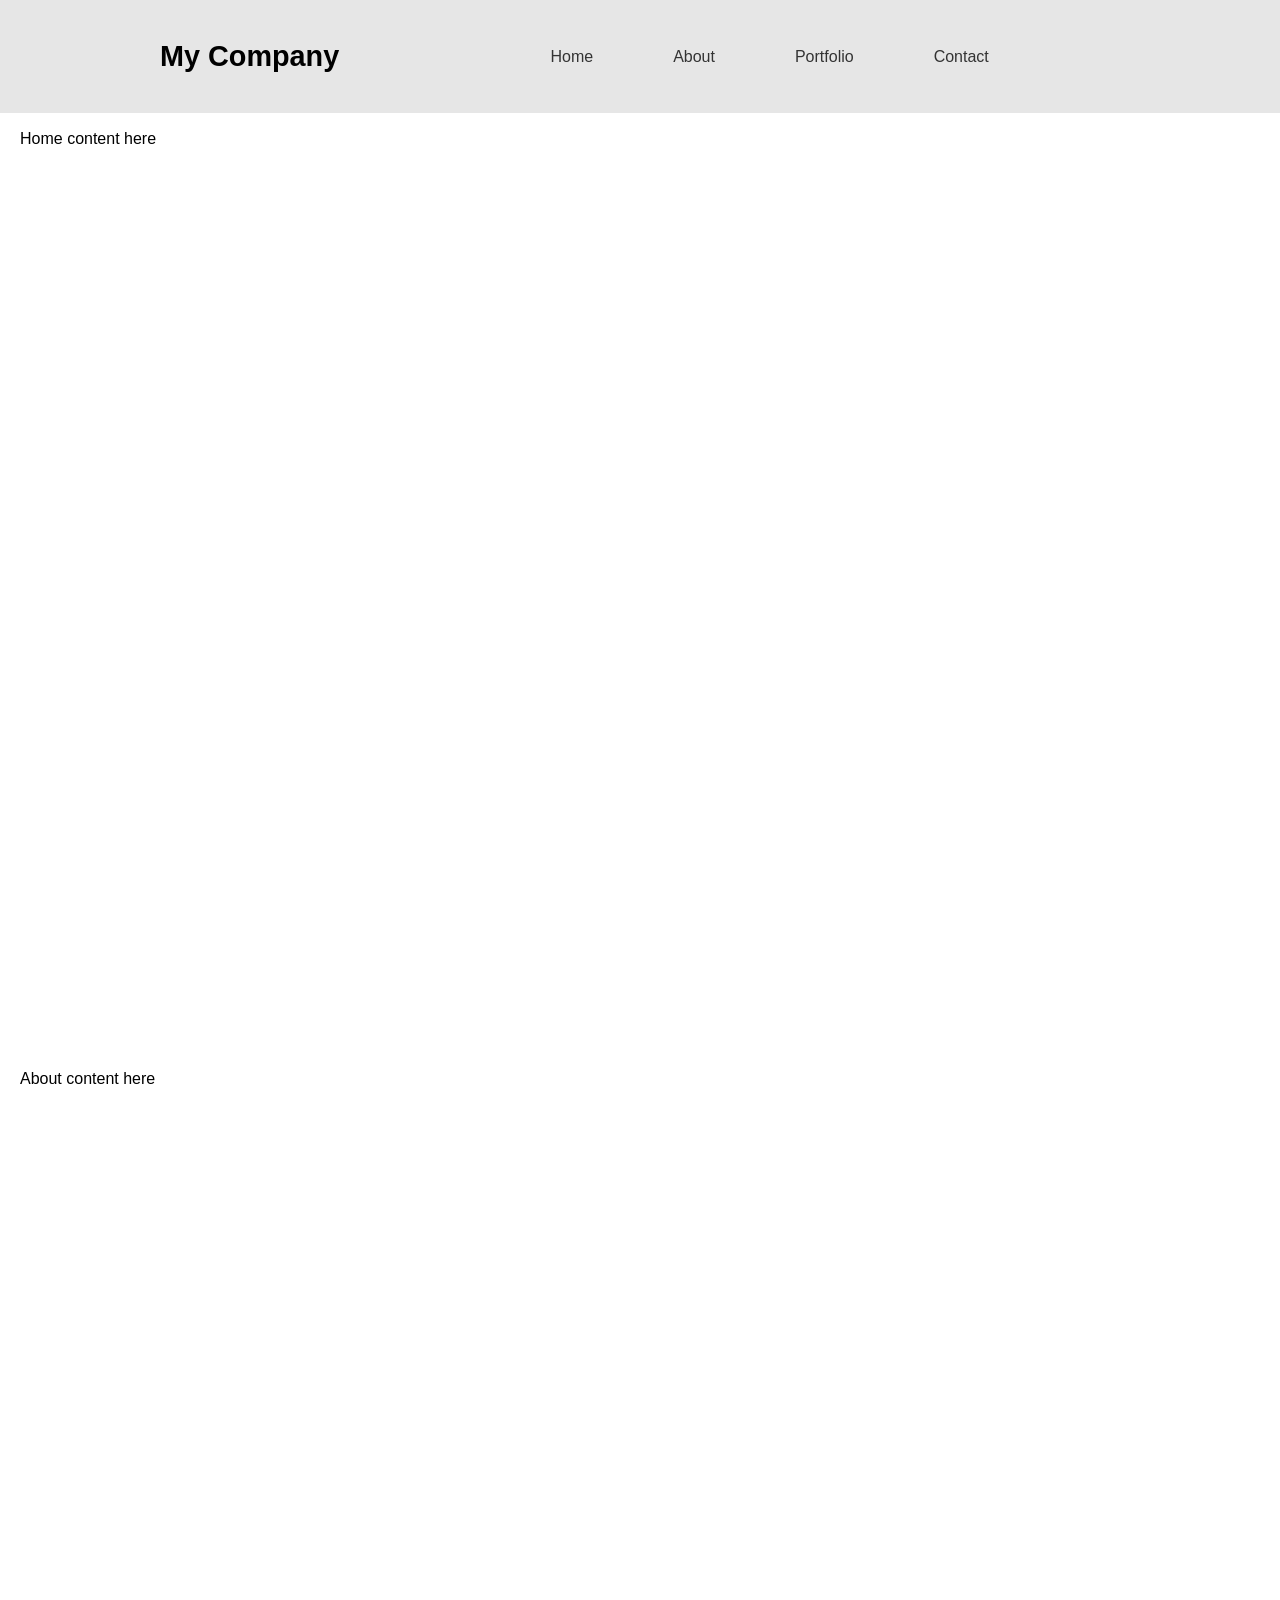
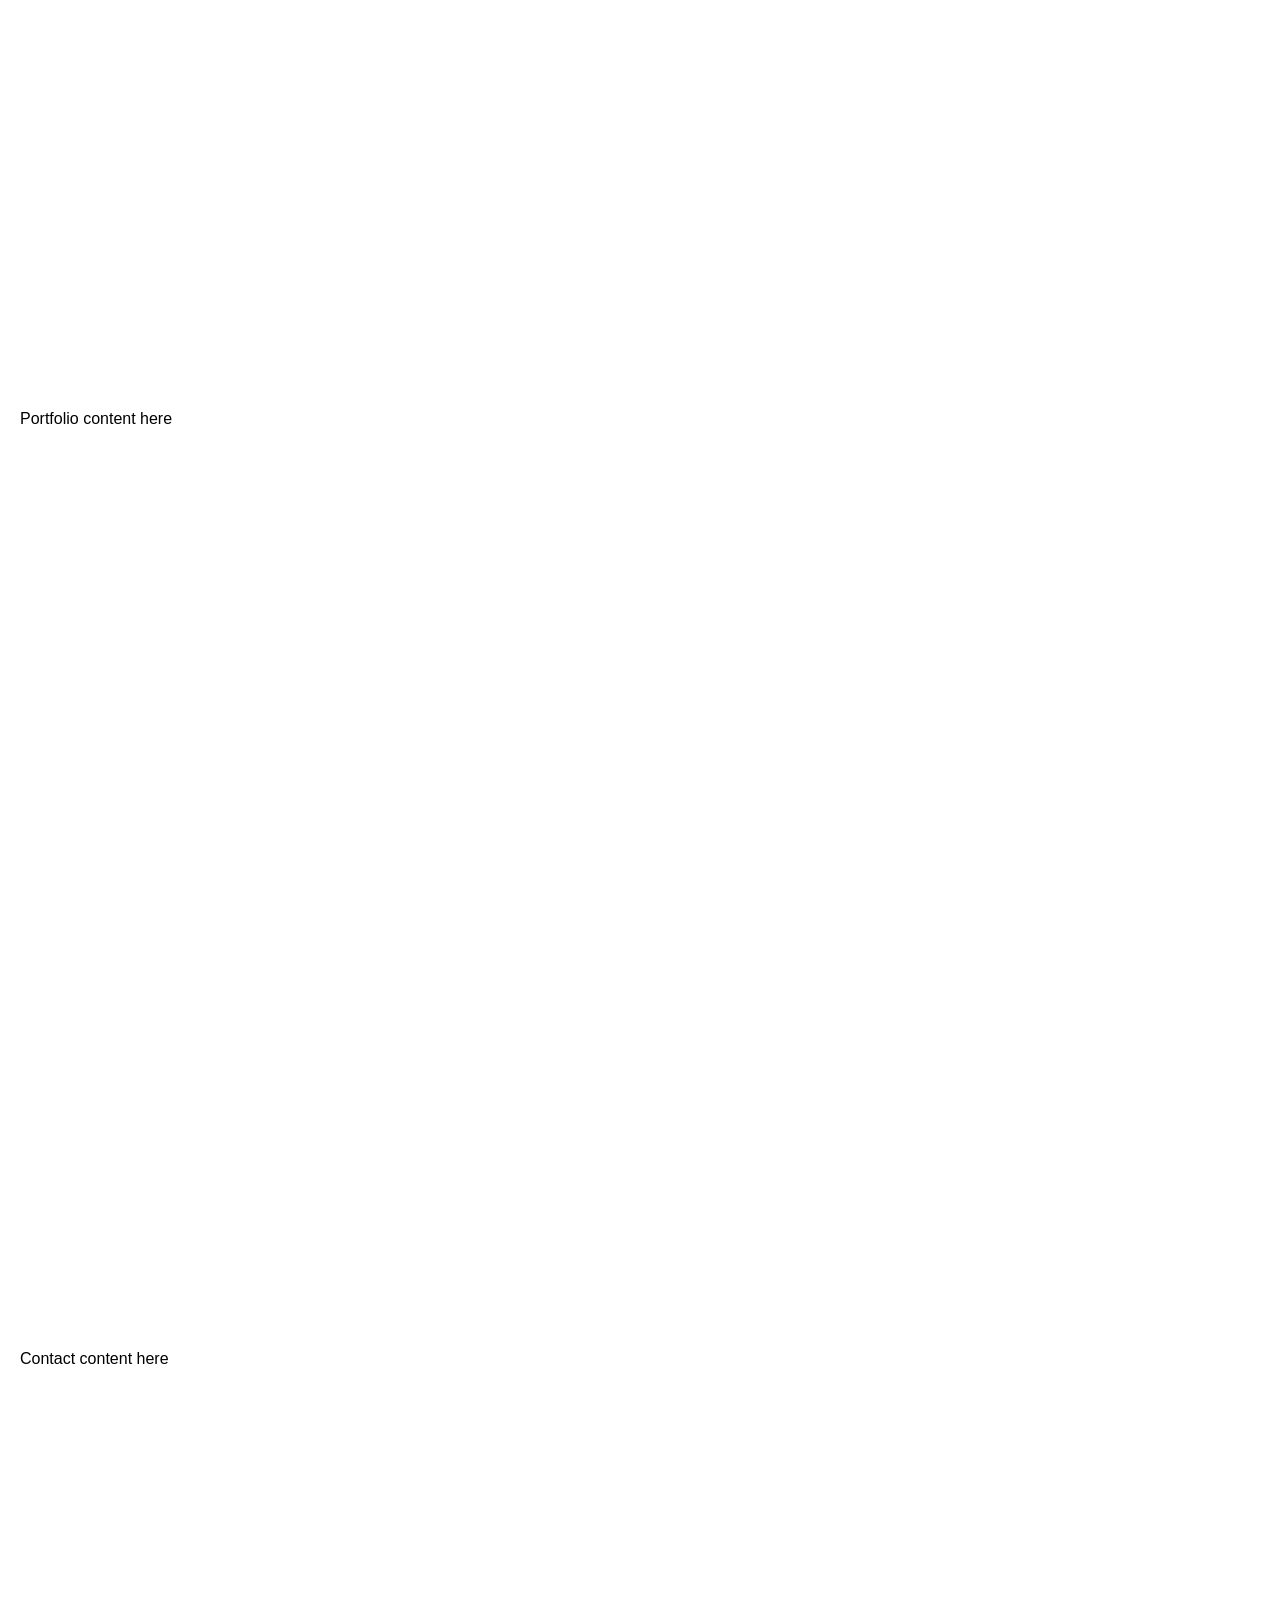
<file: index.html>
<!DOCTYPE html>
<html lang="en">

<head>
    <meta charset="UTF-8">
    <meta name="viewport" content="width=device-width, initial-scale=1.0">
    <title>Company</title>

    <style>
        html {
            scroll-behavior: smooth;
        }

        body {
            margin: 0;
            font-family: sans-serif;
        }

        .site-header {
            display: flex;
            align-items: center;
            padding: 40px 120px;
            /* static size */
            position: fixed;
            top: 0;
            width: 100%;
            background: rgb(230, 230, 230);
            z-index: 1000;
            box-sizing: border-box;
        }

        main {
            padding-top: 110px;
            /* enough space so content isn't covered */
        }

        .logo a {
            margin-left: 40px;
            text-decoration: none;
            font-size: 1.8rem;
            font-weight: 700;
            color: #000;
        }

        .nav {
            display: flex;
            gap: 80px;
            flex: 1;
            justify-content: center;
            margin-left: 40px;
            white-space: nowrap;
        }

        .nav a {
            text-decoration: none;
            font-size: 1rem;
            color: #333;
            font-weight: 500;
        }

        section {
            min-height: 100vh;
            padding: 20px;
            scroll-margin-top: 110px;
        }
    </style>
</head>

<body>

    <header class="site-header">
        <div class="logo">
            <a href="#home">My Company</a>
        </div>

        <nav class="nav">
            <a href="#home">Home</a>
            <a href="#about">About</a>
            <a href="#portfolio">Portfolio</a>
            <a href="#contact">Contact</a>
        </nav>
    </header>

    <main>
        <section id="home">Home content here</section>
        <section id="about">About content here</section>
        <section id="portfolio">Portfolio content here</section>
        <section id="contact">Contact content here</section>
    </main>

</body>

</html>
</file>
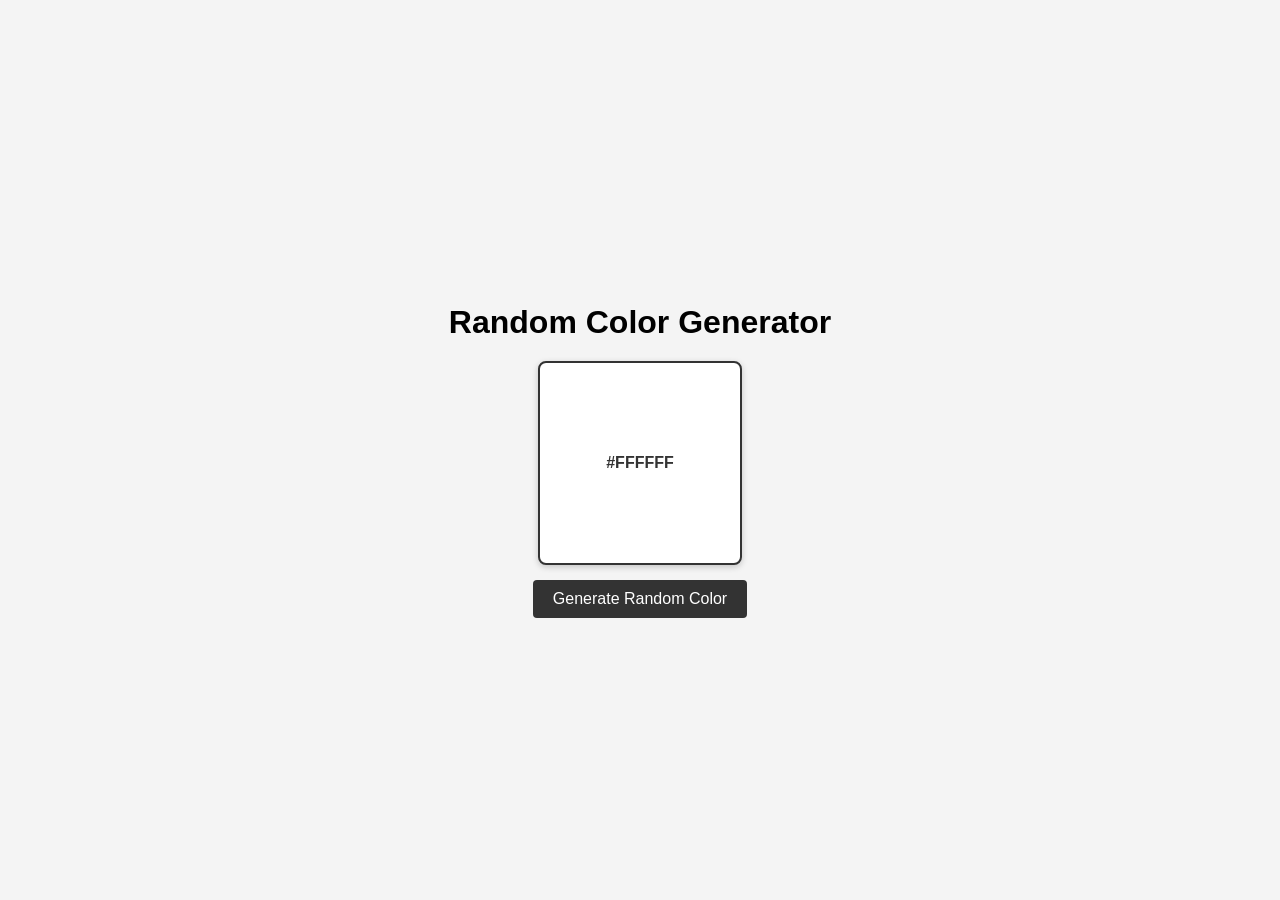
<file: __deprecated/color/index.html>
<!DOCTYPE html>
<html lang="en">
<head>
  <meta charset="UTF-8" />
  <title>Random Color Generator</title>
  <style>
    body {
      font-family: Arial, sans-serif;
      display: flex;
      flex-direction: column;
      align-items: center;
      justify-content: center;
      height: 100vh;
      margin: 0;
      background: #f4f4f4;
    }

    h1 {
      margin-bottom: 20px;
    }

    #colorBox {
      width: 200px;
      height: 200px;
      border-radius: 8px;
      border: 2px solid #333;
      background-color: #ffffff;
      display: flex;
      align-items: center;
      justify-content: center;
      margin-bottom: 15px;
      box-shadow: 0 2px 6px rgba(0,0,0,0.2);
      color: #333;
      font-weight: bold;
    }

    #generateBtn {
      padding: 10px 20px;
      font-size: 16px;
      border-radius: 4px;
      border: none;
      cursor: pointer;
      background-color: #333;
      color: #fff;
    }

    #generateBtn:hover {
      background-color: #555;
    }
  </style>
</head>
<body>
  <h1>Random Color Generator</h1>

  <div id="colorBox">#FFFFFF</div>
  <button id="generateBtn">Generate Random Color</button>

  <script>
    function getRandomColor() {
      // Generate a random hex color
      const letters = "0123456789ABCDEF";
      let color = "#";
      for (let i = 0; i < 6; i++) {
        color += letters[Math.floor(Math.random() * 16)];
      }
      return color;
    }

    const colorBox = document.getElementById("colorBox");
    const generateBtn = document.getElementById("generateBtn");

    generateBtn.addEventListener("click", () => {
      const newColor = getRandomColor();
      colorBox.style.backgroundColor = newColor;
      colorBox.textContent = newColor;
    });
  </script>
</body>
</html>
</file>
